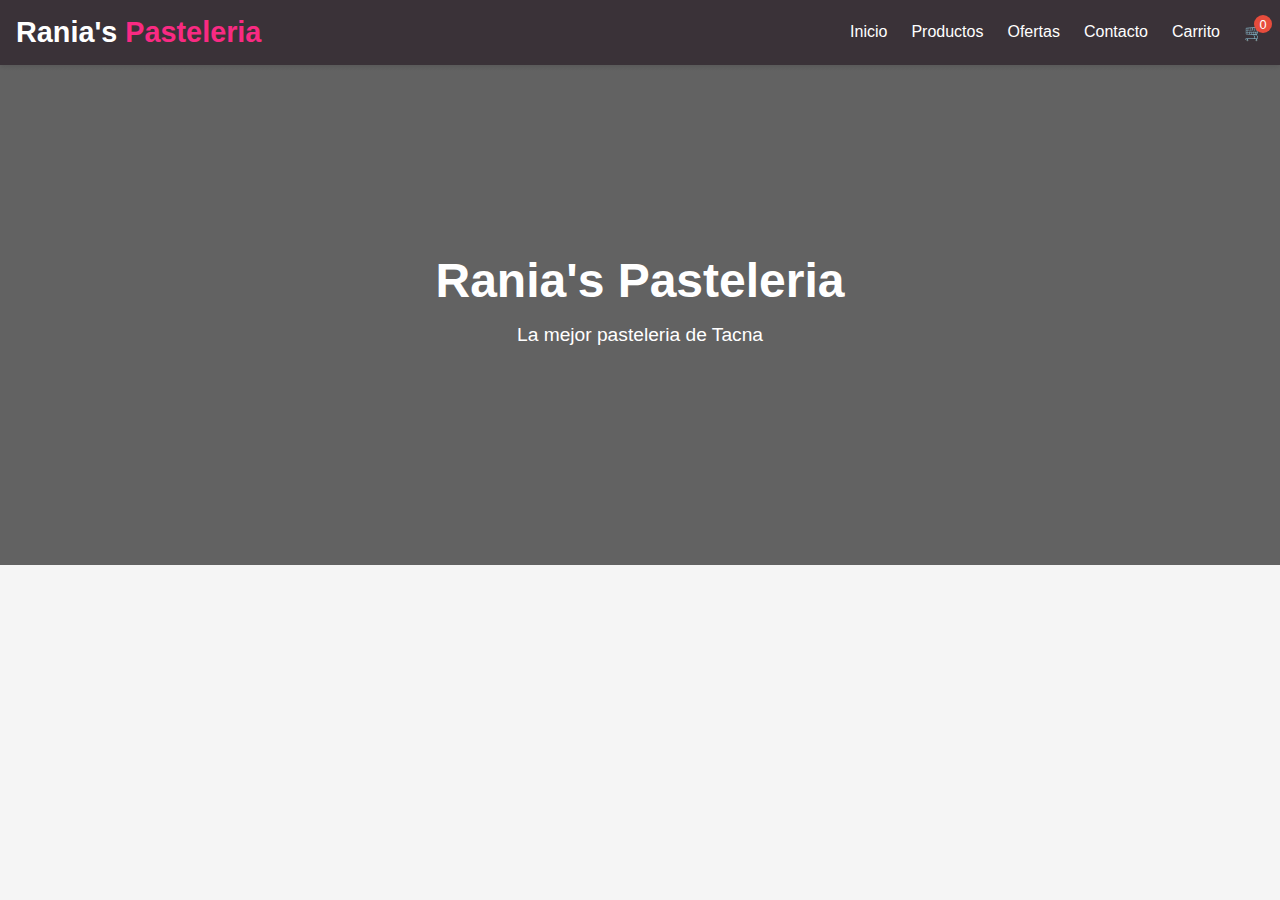
<file: index.html>
<!DOCTYPE html>
<html lang="en">
<head>
    <meta charset="UTF-8">
    <meta name="viewport" content="width=device-width, initial-scale=1.0">
    <title>Rania's Pasteleria - Tacna</title>
    <link rel="stylesheet" href="styles.css">
</head>
<body>
    <!-- Header -->
        <header>
            <nav>
                <div class="logo">
                    Rania's <span>Pasteleria</span>
                </div>
                <ul class="enlaces-nav" >
                    <li><a href="index.html">Inicio</a></li>
                    <li><a href="productos.html">Productos</a></li>
                    <li><a href="ofertas.html">Ofertas</a></li>
                    <li><a href="contacto.html">Contacto</a></li>
                    <li><a href="carrito.html">Carrito</a></li>
                    <li>
                        <div class="icono-carrito">
                            <a href="carrito.html">🛒</a>
                            <span class="contador-carrito">0</span>
                        </div>
                    </li>
                </ul>
    
            </nav>
        </header>

    <!-- Portada -->
    <section class="portada">
        <div class="contenido-portada">
            <h1>Rania's Pasteleria</h1>
            <p>La mejor pasteleria de Tacna</p>
        </div>

    </section>
</body>
</html>
</file>
<file: styles.css>
/* Estilos CSS - General y Header */
* {
    margin: 0;
    padding: 0;
    box-sizing: border-box;
    font-family: 'Arial', sans-serif;
}

body {
    background-color: #f5f5f5;
    color: #333;
}

header {
    background-color: #3A3238;
    color: white;
    padding: 1rem;
    box-shadow: 0 2px 5px rgba(0,0,0,0.1);
}

nav {
    display: flex;
    justify-content: space-between;
    align-items: center;
}

.logo {
    font-size: 1.8rem;
    font-weight: bold;
}

.logo span {
    color: #F92A82;
}

.enlaces-nav {
    display: flex;
    list-style: none;
}

.enlaces-nav li {
    margin-left: 1.5rem;
}

.enlaces-nav a {
    color: white;
    text-decoration: none;
    transition: color 0.3s;
}

.enlaces-nav a:hover,
.enlaces-nav a.activo {
    color: #3498db;
}

.icono-carrito {
    position: relative;
}

.contador-carrito {
    position: absolute;
    top: -8px;
    right: -8px;
    background-color: #e74c3c;
    color: white;
    border-radius: 50%;
    width: 18px;
    height: 18px;
    display: flex;
    align-items: center;
    justify-content: center;
    font-size: 0.8rem;
}

/* Estilos CSS - Portada */
.portada {
    background-image: linear-gradient(rgba(0,0,0,0.6), rgba(0,0,0,0.6)), url('https://via.placeholder.com/1920x600');
    background-size: cover;
    background-position: center;
    height: 500px;
    display: flex;
    align-items: center;
    justify-content: center;
    text-align: center;
    color: white;
}

.contenido-portada {
    max-width: 800px;
    padding: 2rem;
}

.portada h1 {
    font-size: 3rem;
    margin-bottom: 1rem;
}

.portada p {
    font-size: 1.2rem;
    margin-bottom: 2rem;
}

/* Estilos CSS - Página de Productos */
.cabecera-pagina {
    background-color: #F92A82;
    color: white;
    padding: 2rem;
    text-align: center;
}

.cabecera-pagina h1 {
    font-size: 2.5rem;
    margin-bottom: 1rem;
}

.contenedor-principal {
    max-width: 1200px;
    margin: 0 auto;
    padding: 2rem;
    display: flex;
    gap: 2rem;
}

.filtros {
    flex: 1;
    background-color: white;
    border-radius: 8px;
    padding: 1.5rem;
    box-shadow: 0 2px 5px rgba(0,0,0,0.1);
    height: fit-content;
}

.filtros h2 {
    margin-bottom: 1.5rem;
    font-size: 1.5rem;
    color: #2c3e50;
}

.grupo-filtro {
    margin-bottom: 1.5rem;
}

.grupo-filtro h3 {
    margin-bottom: 1rem;
    font-size: 1.2rem;
    color: #2c3e50;
}

.opcion-filtro {
    margin-bottom: 0.5rem;
}

.opcion-filtro label {
    display: flex;
    align-items: center;
    cursor: pointer;
}

.opcion-filtro input {
    margin-right: 0.5rem;
}

.filtro-precio {
    display: flex;
    flex-direction: column;
    gap: 0.5rem;
}

.filtro-precio input {
    padding: 0.5rem;
    border: 1px solid #ddd;
    border-radius: 4px;
}

.boton {
    padding: 0.8rem 1.5rem;
    background-color: #3498db;
    color: white;
    border: none;
    border-radius: 4px;
    cursor: pointer;
    text-decoration: none;
    font-weight: bold;
    transition: background-color 0.3s;
    display: inline-block;
}

.boton:hover {
    background-color: #2980b9;
}

.boton-filtro {
    width: 100%;
    text-align: center;
    margin-top: 1rem;
}

.productos {
    flex: 3;
}

.barra-superior {
    display: flex;
    justify-content: space-between;
    align-items: center;
    margin-bottom: 2rem;
}

.resultados {
    font-size: 1.1rem;
}

.ordenar select {
    padding: 0.5rem;
    border: 1px solid #ddd;
    border-radius: 4px;
    background-color: white;
}

.cuadricula-productos {
    display: grid;
    grid-template-columns: repeat(auto-fill, minmax(250px, 1fr));
    gap: 2rem;
}

.tarjeta-producto {
    background-color: white;
    border-radius: 8px;
    overflow: hidden;
    box-shadow: 0 2px 5px rgba(0,0,0,0.1);
    transition: transform 0.3s;
}

.tarjeta-producto:hover {
    transform: translateY(-5px);
}

.img-producto {
    height: 200px;
    background-color: #f9f9f9;
    display: flex;
    align-items: center;
    justify-content: center;
    overflow: hidden;
}

.img-producto img {
    max-width: 100%;
    max-height: 100%;
    object-fit: contain;
}

.info-producto {
    padding: 1.5rem;
}

.nombre-producto {
    font-size: 1.2rem;
    margin-bottom: 0.5rem;
    color: #2c3e50;
}

.precio {
    font-size: 1.5rem;
    color: #3498db;
    font-weight: bold;
    margin-bottom: 1rem;
}

.descripcion {
    color: #666;
    margin-bottom: 1rem;
    line-height: 1.4;
}

.acciones-producto {
    display: flex;
    justify-content: space-between;
    align-items: center;
}

.boton-carrito {
    padding: 0.5rem 1rem;
    background-color: #2ecc71;
}

.boton-carrito:hover {
    background-color: #27ae60;
}

.boton-detalles {
    padding: 0.5rem 1rem;
    background-color: #3498db;
}

.boton-detalles:hover {
    background-color: #2980b9;
}

/* Estilos CSS - Paginación */
.paginacion {
    display: flex;
    justify-content: center;
    align-items: center;
    gap: 0.5rem;
    margin-top: 3rem;
}

.paginacion a {
    display: flex;
    align-items: center;
    justify-content: center;
    min-width: 40px;
    height: 40px;
    padding: 0.5rem;
    border-radius: 8px;
    text-decoration: none;
    color: #3A3238;
    font-weight: 500;
    background-color: #fff;
    border: 2px solid #F1F1F1;
    transition: all 0.3s ease;
}

.paginacion a:hover {
    background-color: #F92A82;
    color: #fff;
    border-color: #F92A82;
    transform: translateY(-2px);
}

.paginacion a.activo {
    background-color: #F92A82;
    color: #fff;
    border-color: #F92A82;
}

@media (max-width: 480px) {
    .paginacion {
        gap: 0.25rem;
    }

    .paginacion a {
        min-width: 35px;
        height: 35px;
        font-size: 0.9rem;
    }
}

/* Estilos CSS - Carrito de Compras */
.contenedor-principal {
    max-width: 1200px;
    margin: 2rem auto;
    padding: 2rem;
    background-color: #fff;
    border-radius: 8px;
    box-shadow: 0 2px 10px rgba(0,0,0,0.1);
}

.carrito-vacio {
    text-align: center;
    padding: 3rem;
}

.carrito-vacio img {
    max-width: 150px;
    margin-bottom: 1.5rem;
}

.carrito-vacio h2 {
    margin-bottom: 1rem;
    color: #3A3238;
}

.carrito-vacio p {
    margin-bottom: 2rem;
    color: #7f8c8d;
}

.boton-secundario {
    background-color: #95a5a6;
}

.boton-secundario:hover {
    background-color: #7f8c8d;
}

.boton-eliminar {
    background-color: #e74c3c;
    padding: 0.5rem 1rem;
    font-size: 0.9rem;
}

.boton-eliminar:hover {
    background-color: #c0392b;
}

.tabla-carrito {
    width: 100%;
    border-collapse: collapse;
    margin-bottom: 2rem;
}

.tabla-carrito th {
    background-color: #f9f9f9;
    padding: 1rem;
    text-align: left;
    border-bottom: 2px solid #ddd;
}

.tabla-carrito td {
    padding: 1rem;
    border-bottom: 1px solid #ddd;
    vertical-align: middle;
}

.producto-carrito {
    display: flex;
    align-items: center;
}

.imagen-producto-carrito {
    width: 80px;
    height: 80px;
    background-color: #f9f9f9;
    display: flex;
    align-items: center;
    justify-content: center;
    margin-right: 1rem;
    border-radius: 4px;
    overflow: hidden;
}

.imagen-producto-carrito img {
    max-width: 90%;
    max-height: 90%;
}

.detalles-producto {
    flex: 1;
}

.nombre-producto {
    font-weight: bold;
    margin-bottom: 0.3rem;
}

.categoria-producto {
    font-size: 0.9rem;
    color: #7f8c8d;
}

.cantidad-producto {
    display: flex;
    align-items: center;
    justify-content: center;
}

.control-cantidad {
    display: flex;
    align-items: center;
    border: 1px solid #ddd;
    border-radius: 4px;
    overflow: hidden;
}

.btn-cantidad {
    background-color: #f9f9f9;
    border: none;
    width: 30px;
    height: 30px;
    font-size: 1.2rem;
    cursor: pointer;
    display: flex;
    align-items: center;
    justify-content: center;
    transition: background-color 0.3s ease;
}

.btn-cantidad:hover {
    background-color: #F92A82;
    color: #fff;
}

.input-cantidad {
    width: 40px;
    height: 30px;
    border: none;
    border-left: 1px solid #ddd;
    border-right: 1px solid #ddd;
    text-align: center;
}

.precio-producto, .subtotal-producto {
    font-weight: bold;
    color: #F92A82;
}

.botones-carrito {
    display: flex;
    justify-content: space-between;
    margin-bottom: 2rem;
}

.resumen-carrito {
    background-color: #f9f9f9;
    padding: 1.5rem;
    border-radius: 8px;
}

.resumen-carrito h2 {
    margin-bottom: 1.5rem;
    color: #3A3238;
}

.linea-resumen {
    display: flex;
    justify-content: space-between;
    margin-bottom: 1rem;
    padding-bottom: 0.5rem;
    border-bottom: 1px solid #ddd;
}

.linea-resumen:last-of-type {
    border-bottom: none;
}

.total {
    font-size: 1.2rem;
    font-weight: bold;
    color: #F92A82;
}

.contenedor-checkout {
    display: flex;
    gap: 2rem;
    margin-top: 2rem;
}

.datos-envio {
    flex: 2;
}

.panel-resumen {
    flex: 1;
}

.metodos-pago {
    margin-top: 2rem;
}

.grupo-formulario {
    margin-bottom: 1.5rem;
}

.grupo-formulario label {
    display: block;
    margin-bottom: 0.5rem;
    font-weight: bold;
    color: #3A3238;
}

.grupo-formulario input,
.grupo-formulario select {
    width: 100%;
    padding: 0.8rem;
    border: 1px solid #ddd;
    border-radius: 4px;
    transition: border-color 0.3s ease;
}

.grupo-formulario input:focus,
.grupo-formulario select:focus {
    outline: none;
    border-color: #F92A82;
}

.fila-formulario {
    display: flex;
    gap: 1rem;
}

.fila-formulario .grupo-formulario {
    flex: 1;
}

.titulo-seccion {
    margin-bottom: 1.5rem;
    padding-bottom: 0.5rem;
    border-bottom: 2px solid #F92A82;
    color: #3A3238;
}

.cupones {
    margin: 2rem 0;
    padding-top: 1rem;
    border-top: 1px solid #ddd;
}

.form-cupon {
    display: flex;
    gap: 0.5rem;
}

.form-cupon input {
    flex: 1;
    padding: 0.8rem;
    border: 1px solid #ddd;
    border-radius: 4px;
    transition: border-color 0.3s ease;
}

.form-cupon input:focus {
    outline: none;
    border-color: #F92A82;
}

@media (max-width: 768px) {
    .contenedor-checkout {
        flex-direction: column;
    }
    
    .fila-formulario {
        flex-direction: column;
    }
    
    .botones-carrito {
        flex-direction: column;
        gap: 1rem;
    }
    
    .botones-carrito .boton {
        width: 100%;
        text-align: center;
    }
}

/* Estilos CSS - Footer */
footer {
    background-color: #3A3238;
    color: #fff;
    padding: 4rem 2rem 2rem;
    margin-top: 4rem;
}

.contenido-footer {
    max-width: 1200px;
    margin: 0 auto;
    display: grid;
    grid-template-columns: repeat(auto-fit, minmax(250px, 1fr));
    gap: 2rem;
    margin-bottom: 3rem;
}

.seccion-footer h3 {
    color: #F92A82;
    font-size: 1.2rem;
    margin-bottom: 1.5rem;
    font-weight: 600;
}

.seccion-footer ul {
    list-style: none;
    padding: 0;
}

.seccion-footer ul li {
    margin-bottom: 0.8rem;
}

.seccion-footer a {
    color: #fff;
    text-decoration: none;
    transition: color 0.3s ease;
    font-size: 0.95rem;
}

.seccion-footer a:hover {
    color: #F92A82;
}

.seccion-footer p {
    color: #ccc;
    line-height: 1.6;
    margin-bottom: 1rem;
    font-size: 0.95rem;
}

.seccion-footer form {
    display: flex;
    gap: 0.5rem;
}

.seccion-footer input[type="email"] {
    flex: 1;
    padding: 0.8rem;
    border: 1px solid rgba(255, 255, 255, 0.1);
    background-color: rgba(255, 255, 255, 0.05);
    color: #fff;
    border-radius: 4px;
    font-size: 0.9rem;
}

.seccion-footer input[type="email"]::placeholder {
    color: rgba(255, 255, 255, 0.5);
}

.seccion-footer input[type="email"]:focus {
    outline: none;
    border-color: #F92A82;
    background-color: rgba(255, 255, 255, 0.1);
}

.seccion-footer button[type="submit"] {
    padding: 0.8rem 1.5rem;
    background-color: #F92A82;
    color: white;
    border: none;
    border-radius: 4px;
    cursor: pointer;
    font-weight: 600;
    transition: background-color 0.3s ease;
}

.seccion-footer button[type="submit"]:hover {
    background-color: #e01b6f;
}

.copyright {
    text-align: center;
    padding-top: 2rem;
    border-top: 1px solid rgba(255, 255, 255, 0.1);
    color: #999;
    font-size: 0.9rem;
}

@media (max-width: 768px) {
    .contenido-footer {
        grid-template-columns: 1fr;
    }
    
    .seccion-footer {
        text-align: center;
    }
    
    .seccion-footer form {
        flex-direction: column;
    }
    
    .seccion-footer button[type="submit"] {
        width: 100%;
    }
}
</file>
